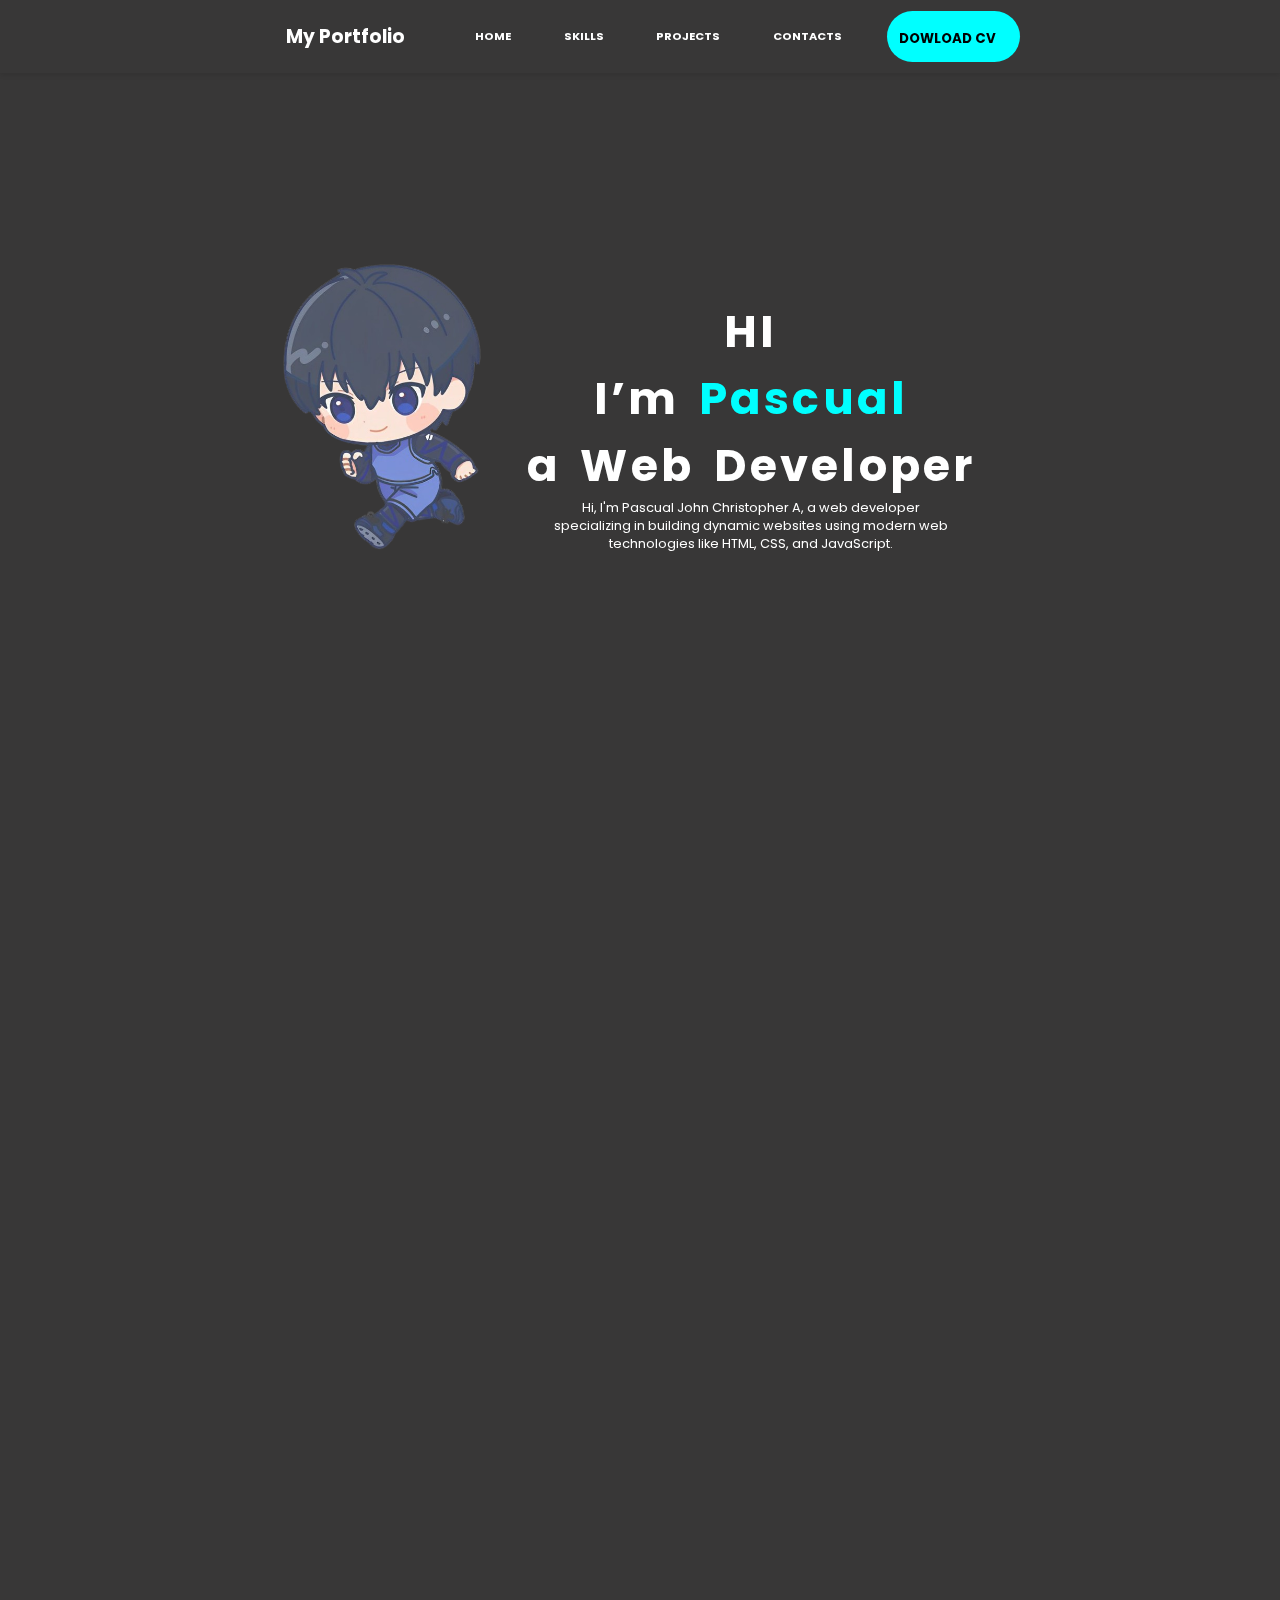
<file: Index.html>
<!DOCTYPE html>
<html lang="en">
<head>
    <meta charset="UTF-8">
    <meta name="viewport" content="width=device-width, initial-scale=1.0">
    <title>Fortpolio</title>

    <link rel="stylesheet" href="css/style.css">
    <link rel="stylesheet" href="css/nav.css">
    <link rel="stylesheet" href="css/Responsive/restyle.css">

    <link href="https://unpkg.com/aos@2.3.1/dist/aos.css" rel="stylesheet">
    <link rel="preconnect" href="https://fonts.googleapis.com">
    <link rel="stylesheet" href="https://cdnjs.cloudflare.com/ajax/libs/font-awesome/6.6.0/css/all.min.css" integrity="sha512-Kc323vGBEqzTmouAECnVceyQqyqdsSiqLQISBL29aUW4U/M7pSPA/gEUZQqv1cwx4OnYxTxve5UMg5GT6L4JJg==" crossorigin="anonymous" referrerpolicy="no-referrer" />
    <link rel="preconnect" href="https://fonts.gstatic.com" crossorigin>
    <link href="https://fonts.googleapis.com/css2?family=Poppins:ital,wght@0,100;0,200;0,300;0,400;0,500;0,600;0,700;0,800;0,900;1,100;1,200;1,300;1,400;1,500;1,600;1,700;1,800;1,900&display=swap" rel="stylesheet">
</head>
<body>
    <header id="nav" class="sticky" data-aos="fade-down" data-aos-delay = "250" data-aos-duration = "1000">
        <nav>
            <h3 class="logo" onclick=showsidebar()>
                My Portfolio
            </h3>
            <ul class="sidebar">
                <li onclick=hidesidebar()><svg xmlns="http://www.w3.org/2000/svg" height="34px" viewBox="0 -960 960 960" width="34px" fill="#e8eaed"><path d="m256-200-56-56 224-224-224-224 56-56 224 224 224-224 56 56-224 224 224 224-56 56-224-224-224 224Z"/></svg></li>
                <li><a href="#">Home</a></li>
                <li><a href="#AboutMe">Skills</a></li>
                <li><a href="#Projects">Projects</a></li>
                <li><a href="Contact.html">Contacts</a></li>
            </ul>
            <ul>
                
                <li><a href="#">Home</a></li>
                <li><a href="#AboutMe">Skills</a></li>
                <li><a href="#Projects">Projects</a></li>
                <li><a href="Contact.html">Contacts</a></li>
            </ul>
         
            <a href="Images/Professional Modern CV Resume.pdf" download=""><button class="btn">Dowload CV<i class="fa-solid fa-download"></i></button></a>

        </nav>
    </header>

    <section id="Home">
        <div class="Main">
            <img src="Images/Isagi.png" data-aos="fade-left" data-aos-delay = "300" data-aos-duration = "1000">
            <div class="main-content" data-aos="fade-right" data-aos-delay = "300" data-aos-duration = "1000">
                <h1>HI</h1>
                <h1>I’m <span>Pascual</span></h1>
                <h1>a Web Developer</h1>
                <p>Hi, I'm Pascual John Christopher A, a web developer specializing in building dynamic websites using modern web technologies like HTML, CSS, and JavaScript.</p>
            </div>
        </div>
    </section>

    <section id="Interest">
        <div class="card" data-aos="flip-up"  data-aos-delay = "500" data-aos-duration = "1000">
            <h1>My <span>Interest</span></h1>
            <div class="Hobbies">
                <div class="row1">
                    <li><i class="fa-solid fa-code"></i> Coding</li>
                    <li><i class="fa-solid fa-bed"></i> Slepping</li>
                    <li><i class="fa-solid fa-utensils"></i> Eating</li>
                </div>
                <div class="row2">
                    <li><i class="fa-solid fa-video"></i> Watching</li>
                    <li><i class="fa-solid fa-headphones"></i> listen to songs</li>
                    <li><i class="fa-solid fa-book-open"></i> Reading</li>
                </div>
                <div class="row2">
                    <li><i class="fa-solid fa-basketball"></i> Basketball</li>
                    <li><i class="fa-solid fa-chess"></i> Chess</li>
                    <li><i class="fa-solid fa-gamepad"></i> Games</li>
                </div>
            </div>
        </div>
    </section>

    <section id="AboutMe">
        <div class="Skills" data-aos="zoom-in" data-aos-delay = "500" data-aos-duration = "1000">
            <h1>Skills</h1>

            <div class="Skillscontainer">
                <div class="container" data-aos="flip-left" data-aos-delay = "500" data-aos-duration = "1000">
                    <div class="skill-box">
                     <span class="title">HTML</span>
   
                     <div class="skill-bar">
                      <span class="skill-per html">
                     <span class="tooltip">87%</span>
                        </span>
                    </div>
                    </div>
   
                    <div class="skill-box">
                        <span class="title">Css</span>
   
                          <div class="skill-bar">
                          <span class="skill-per scss">
                          <span class="tooltip">72%</span>
                          </span>
                          </div>
                    </div>
                   <div class="skill-box">
                        <span class="title">JavaScript</span>
   
                     <div class="skill-bar">
                         <span class="skill-per JavaScript">
                         <span class="tooltip">30%</span>
                        </span>
                     </div>
                   </div>
               </div>
   
               <div class="container"  data-aos="flip-right" data-aos-delay = "500" data-aos-duration = "1000">
                   <div class="skill-box">
                    <span class="title">PHP</span>
   
                    <div class="skill-bar">
                     <span class="skill-per PHP">
                    <span class="tooltip">40%</span>
                       </span>
                   </div>
                   </div>
   
                   <div class="skill-box">
                       <span class="title">C#</span>
   
                         <div class="skill-bar">
                        <span class="skill-per Csharp">
                        <span class="tooltip">37%</span>
                        </span>
                         </div>
                   </div>
                  <div class="skill-box">
                       <span class="title">Java</span>
   
                    <div class="skill-bar">
                        <span class="skill-per Java">
                        <span class="tooltip">50%</span>
                       </span>
                    </div>
                  </div>
              </div>
            </div>
        </div>
    </section>

    <section id="Projects">
        <div class="projects">
            <h2 data-aos="zoom-in" data-aos-delay = "500" data-aos-duration = "1000">Projects</h2>
            <div class="projectsOne">
                <div class="projectsexp" data-aos="fade-up-right"  data-aos-delay = "500" data-aos-duration = "1000">
                    <h1>Code Expert</h1>
                    <p> Code Expert is a website that helps students learn Java Basic by probing websites, extensions, and other tools for their learning. This website provides a trustworthy, up-to-date website for beginners and provides a platform to try their code.  </p>
                </div>
                <a href="#"><img src="Images/CodeEx.png" data-aos="fade-up-left"  data-aos-delay = "500" data-aos-duration = "1000"></a>
            </div>
            <div class="projectsTwo">
                <a href="#"><img src="Images/MainPage.png" data-aos="fade-down-right"  data-aos-delay = "500" data-aos-duration = "1000"></a>
                <div class="projectsexpleft" data-aos="fade-down-left"  data-aos-delay = "500" data-aos-duration = "1000">
                    <h1>Octa Freedom Wall Main Page</h1>
                    <p>Freedom Wall Main Page is a prototype page created for visualizing the main page of the octa freedom wall, providing information about this website. </p>
                </div>
            </div>
            <div class="projectsThree">
                <div class="projectsexp" data-aos="fade-up-right"  data-aos-delay = "500" data-aos-duration = "1000">
                    <h1>Octa Freedom Wall</h1>
                    <p>The Octa Freedom Wall was designed to post or create a message that other students will see.</p>
                </div>
                <a href="#"><img src="Images/Temp.png" data-aos="fade-up-left"  data-aos-delay = "500" data-aos-duration = "1000"></a>
            </div>
        </div>
    </section>

    <section id="Trivia">
        <div class="trivia">
            <img src="Images/Bachira.png" data-aos="zoom-in-right" data-aos-delay = "500" data-aos-duration = "1000">
            <div class="triviaword" data-aos="flip-up" data-aos-delay = "500" data-aos-duration = "1000">
                <h1>There is only one thing more painful than learning from experience and that is not learning from experience.</h1>
                <p>Archibald McLeish</p>
            </div>
        </div>
    </section>

    <footer data-aos="flip-up" data-aos-delay = "250" data-aos-duration = "1000">
        <div class="footerCont">
            <h4>My FortPolio</h4>
        <p> Created by &copy;2024 Pascual.</p>
        <div class="socials">
                    <li><a href="https://github.com/jcpascual1026?tab=repositories" target="_blank"><i class="fa-brands fa-github"></i></a></li>
                    <li><a href="https://mail.google.com/mail/u/0/#inbox" target="_blank"><i class="fa-brands fa-google"></i></a></li>
                    <li><a href="https://www.facebook.com/jc.pascual.5836" target="_blank"><i class="fa-brands fa-facebook"></i></a></li>
        </div>
        </div>
    </footer>

    <script type="text/JavaScript">
        window.addEventListener("scroll", function () {
            var header = document.querySelector("header");
            header.classList.toggle("sticky",window.scrollY > 0);
        })
    </script>
    <script src="https://unpkg.com/aos@2.3.1/dist/aos.js"></script>
    <script>
        AOS.init({
        });
    </script>
    <script>
        function showsidebar(){
            const sidebar = document.querySelector('.sidebar')
            sidebar.style.display = 'flex'
        }
        function hidesidebar(){
            const sidebar = document.querySelector('.sidebar')
            sidebar.style.display = 'none'
        }
    </script>
      
</body>
</html>
</file>
<file: css/style.css>
*{
    margin: 0;
    padding: 0;
    box-sizing: border-box;
}

body{
  font-family: 'Poppins';
  color: white;
  background-color: #383737;
}

body::-webkit-scrollbar {
  display: none;
}

html {
  scroll-behavior: smooth;
}

#Home{
  margin: 20vh 30vh;
}

.Main {
  display: flex;
  justify-content: center;
  align-items: flex-start;
  height: 60vh;   
}

.main-content {
  text-align: center;
  margin-top: 5vh;
}

.main-content h1 {
  font-size: 2.8rem;
  word-spacing: 0.4rem;
  letter-spacing: 0.2rem;
}

.main-content p {
  font-size: 0.8rem;
  width: 80%;
  margin: 0 auto;
}

.Main img {
  width: 30%;
  height: auto;
  max-width: 35%;
}

span {
  color: cyan;
}


#AboutMe{
    margin: 15vh 0;
}

.Skills h1{
    margin-bottom: 10vh;
    font-size: 3rem;
    text-align: center;
    justify-content: center;
    letter-spacing: 0.2rem;
}

.Skillscontainer{
    display: flex;
    align-items: center;
    justify-content: center;
}



.container {
    max-width: 90%;
    width: 100%;
    background: #282828;
    margin: 0 2rem;
    padding: 1rem 2rem;
    border-radius: 1em;
  }
  
  .container .skill-box {
    width: 100%;
    margin: 2.5rem 0;
  }
  
  .skill-box .title {
    display: block;
    font-size: 1.4rem;
    font-weight: 600;
    color: rgb(226, 226, 226);
  }
  
  .skill-box .skill-bar {
    height: 0.8rem;
    width: 100%;
    border-radius: 0.6rem;
    margin-top: 0.6rem;
    background: rgba(236, 236, 236, 0.1);
  }
  
  .skill-bar .skill-per {
    position: relative;
    display: block;
    height: 100%;
    width: 90%;
    border-radius: 0.6rem;
    background: rgb(226, 226, 226);
    animation: progress 0.4s ease-in-out forwards;
    opacity: 0;
  }
  
  .skill-per.html {
   
    width: 87%;
    animation-delay: 2.3s;
  }
  
  .skill-per.scss {
    
    width: 72%;
    animation-delay: 2.1s;
  }
  
  .skill-per.JavaScript {
    
    width: 30%;
    animation-delay: 1.8s;
  }

  .skill-per.PHP {
   
    width: 40%;
    animation-delay: 1.6s;
  }
  
  .skill-per.Csharp {
    
    width: 37%;
    animation-delay: 1.9s;
  }
  
  .skill-per.Java {
    
    width: 50%;
    animation-delay: 1.7s;
  }
  
  @keyframes progress {
    0% {
      width: 0;
      opacity: 1;
    }
    100% {
      opacity: 1;
    }
  }
  
  
  .skill-per .tooltip {
    position: absolute;
    right: -14px;
    top: -28px;
    font-size: 9px;
    font-weight: 500;
    color: rgb(0, 0, 0);
    font-weight: bold;
    padding: 2px 6px;
    border-radius: 3px;
    background: rgb(226, 226, 226);
    z-index: 1;
  }
  
  .tooltip::before {
    content: "";
    position: absolute;
    left: 50%;
    bottom: -2px;
    height: 10px;
    width: 10px;
    z-index: -1;
    background-color: rgb(226, 226, 226);
    transform: translateX(-50%) rotate(45deg);
  }
  
  .projects{
    width: 100%;
    padding: 5vh 15vh;
    align-items: center;
    justify-content: center;
  }

  .projects h2{
    text-align: center;
    font-size: 3rem;
    margin: 5vh auto;
  }

  .projects img{
    width: 60%;
    height: auto;
    max-width: 70%;
  }

  .projectsOne{
    display: flex;
    align-items: center;
    margin: 10vh 0;
    text-align: center;
  }

  .projectsTwo{
    display: flex;
    align-items: center;
    margin: 10vh 0;
    text-align: center;
  }

  .projectsThree{
    display: flex;
    align-items: center;
    margin: 10vh 0;
    text-align: center;
  }

  .projectsexpleft p .projectsexpright p{
    width: 50%;
    margin: 0 auto;
    text-align: center;
    max-width: 50%;
  }

  .projectsexpleft h1 .projectsexpright h1{
    width: 50%;
    margin: 0 auto;
    padding-bottom: 2vh;
    text-align: center;
    max-width: 50%;
  }


#Trivia {
    margin-top: 10vw;
    display: flex;
    justify-content: center;
    align-items: center;
}

.trivia {
    display: flex;
    justify-content: center;
    align-items: center;
    gap: 2rem;
}

.trivia img {
    width: 30%;
    height: auto;
}

.triviaword {
    width: 50%;
    text-align: center;
}

.triviaword h1 {
    margin: 0;
    max-width: 80%;
}

.triviaword p {
    padding-top: 1rem;
    text-align: center;
    text-decoration: underline;
}

  .footerCont{
    display: flex;
    align-items: center;
    justify-content: center;
    flex-direction: column;
    text-align: center;
}
.footerCont h4{
    font-size: 1.8rem;
    font-weight: 400;
    text-transform: capitalize;
    line-height: 3rem;
}
.footerCont p{
    max-width: 40%;
    margin: 10px auto;
    line-height: 25px;
    font-size: 14px;
}
.socials{
    list-style: none;
    display: flex;
    align-items: center;
    justify-content: center;
    margin: 1rem 0 3rem 0;
}
.socials li{
  margin: 0 10px;
  transition: 0.7s;
  border-radius: 1em;
  padding: 0.3rem 0.5rem;
}
.socials a{
  text-decoration: none;
  color: #fff;
}
.socials a i{
  font-size: 1.1rem;
}

.socials li:hover {
  transform: translateY(-4px);
  box-shadow: 0 10px 20px rgba(0, 0, 0, 0.2);
  background-color: cyan;
  border-radius: 1em;
  padding: 0.3rem 0.5rem;
}

.socials li:active {
  transform: translateY(-1px);
  box-shadow: 0 5px 10px rgba(0, 0, 0, 0.2);
}

.loader {
  display: none;
  position: fixed; 
  left: 50%; 
  top: 50%; 
  transform: translate(-50%, -50%);
  z-index: 1000;
}

#Interest {
  align-items: center;
  justify-content: center;
  display: flex;
  margin: 20vh;
}

.card {
  box-sizing: border-box;
  width: 45rem;
  height: 20rem;
  background: rgba(217, 217, 217, 0.58);
  border: 1px solid white;
  box-shadow: 12px 17px 51px rgba(0, 0, 0, 0.22);
  backdrop-filter: blur(6px);
  border-radius: 17px;
  text-align: center;
  cursor: pointer;
  transition: all 0.5s;
  user-select: none;
  font-weight: bolder;
  color: black;
}

.card:hover {
  border: 1px solid black;
  transform: scale(1.05);
}

.card:active {
  transform: scale(0.95) rotateZ(1.7deg);
}

.card h1 {
  padding: 0.4rem;
}

.Hobbies {
  display: flex;
  margin: 1.1rem;
}

.Hobbies li i {
  font-size: 1.8rem;
  padding-left: 0.5rem;
}

.Hobbies li {
  list-style-type: none;
  padding: 1rem 2rem;
}
</file>
<file: css/nav.css>
nav {
  display: flex;
  justify-content: center;
  align-items: center;
  width: 100%;
}

.sticky {
  position: sticky;
  top: 0;
  color: white;
  background-color: #383737;
  box-shadow: 0 2px 5px rgba(0, 0, 0, 0.1); 
  z-index: 10;
}

  nav ul{
      padding: 20px;
  }
  nav li{
      display: inline-block;
      list-style: none;
      font-size: 0.7rem;
      margin: 0 0.4rem;
      padding: 0.5rem 0.5rem;
      border-radius: 1em;
      transition: 0.3s;
      cursor: pointer;
  }
  nav li a{
      font-family: 'Poppins';
      font-weight: bold;
      text-transform: uppercase;
      padding: 0px 10px;
      text-decoration: none;
      color: white;
  }

  nav .logo{
    margin: 0 2%;
    cursor: pointer;
  }

  li a svg:hover{
    color: black;
  }

nav li :hover{
  color: black;
  background-color: cyan;
  padding: 0.5rem 0.5rem;
  border-radius: 1em;
  transform: translateY(-6px);
  box-shadow: 0 10px 20px rgba(0, 0, 0, 0.2);
}

nav li:active {
  transform: translateY(-1px);
  box-shadow: 0 5px 10px rgba(0, 0, 0, 0.2);
}

nav li:hover::after {
  transform: scaleX(1.4) scaleY(1.6);
  opacity: 0;
}

.btn {
  padding: 0.8rem 0.8rem;
  border-radius: 1em;
  background-color: cyan;
  text-transform: uppercase;
  text-decoration: none;
  display: inline-block;
  cursor: pointer;
  border-radius: 6em;
  transition: all 0.2s;
  border: none;
  font-family: inherit;
  font-weight: 700;
  color: black;
}

.btn:hover {
  transform: translateY(-3px);
  box-shadow: 0 10px 20px rgba(0, 0, 0, 0.2);
}

.btn:active {
  transform: translateY(-1px);
  box-shadow: 0 5px 10px rgba(0, 0, 0, 0.2);
}

.btn:hover::after {
  transform: scaleX(1.4) scaleY(1.6);
  opacity: 0;
}

.btn i {
  font-size: 1.1rem;
  padding: 0rem 0.3em;
}

.sidebar {
  position: fixed;
  top: 0;
  left: 0;
  height: 100vh;
  width: 50vh;
  z-index: 999;
  background-color: transparent;
  backdrop-filter: blur(10px);
  box-shadow: -10px 0 10px rgba(0, 0, 0, 0.1);
  display: none;
  flex-direction: column;
  align-items: flex-start;
  gap: 1rem;
  padding-top: 1rem;
}

.sidebar li {
  width: 100%;
  display: flex;
}

.sidebar a {
  width: 100%;
  display: block;
  padding: 10px;
}
</file>
<file: css/Responsive/restyle.css>
@media (max-width: 1024px) {

  #Home{
    margin: 10vh auto;
  }

  .Main {
    height: auto;   
  }

  .main-content h1 {
    font-size: 3.5rem;
  }

  .main-content p {
    font-size: 0.9rem;
  }
  
  }
  
  @media (max-width: 912px) {

    #Home{
      margin: 10vh auto;
    }

    #AboutMe{
      margin: 0vh auto;
  }

  .main-content h1 {
    font-size: 2.5rem;
  }

  .Main {
    height: auto;   
  }
  

    .projects{
        width: 100%;
        padding: 5vh 5vh;
        align-items: center;
        justify-content: center;
      }
    
      .projects img{
        width: 70%;
        height: auto;
        max-width: 70%;
      }
    
      .trivia{
        display: flex;
        margin: auto 5vh;
        padding-bottom: 5vh;
      }
      
      .triviaword h1 {
        margin: 0;
        font-size: 1rem;
    }

    .Hobbies li i {
      font-size: 1.2rem;
    }
    
    .Hobbies li {
      list-style-type: none;
      padding: 0.7rem 1rem;
    }
  }

  @media (max-width: 800px) {

    #Home{
      margin: 10vh auto;
    }

    #AboutMe{
      margin: 0vh auto;
  }

  .main-content h1 {
    font-size: 2.5rem;
  }

    nav ul li {
      display: none;
    }

    .main-content h1 {
      font-size: 2.7rem;
      word-spacing: 0.2rem;
    }
  
    .main-content p {
      font-size: 0.9rem;
    }

    .Skillscontainer{
      display: inline;
  }
  .container {
    margin: 5vh auto;
  }

  .triviaword h1 {
    margin: 0;
    font-size: 0.8rem;
}
  }
  
  @media (max-width: 540px) {

    #Home{
      margin: 10vh auto;
    }

    .Main {
      display: inline;
    }

    .Main img {
      margin: 0 35%;
      width: 30%;
      height: auto;
      max-width: 35%;
    }

    .main-content h1 {
      font-size: 1.4rem;
    }

    .main-content p {
      font-size: 0.6rem;
    }

    .projects h2{
      font-size: 1.4rem;
    }

    .projects img{
      margin: 5vh auto;
    }

    .projectsexpleft p .projectsexpright p{
      margin: 0 auto;
      font-size: 1rem;
      margin: 2vh auto;
    }
  
    .projectsexpleft h1 .projectsexpright h1{
      font-size: 1.5rem;
      margin: 0 auto;
      margin: 2vh 0 0 0;
    }
  
    .projectsOne{
      display: inline;
    }
  
    .projectsTwo{
      display: inline;
    }
  
    .projectsThree{
      display: inline;
    }

    .projectsThree h1{
      margin-top: 5vh;
    }

    #Trivia {
      display: inline;
  }

    .Trivia {
      display: inline;
  }

  .triviaword h1 {
    margin: 0;
    font-size: 0.8rem;
}

.Hobbies li i {
  font-size: 1rem;
}

.Hobbies li {
  list-style-type: none;
  padding: 1rem 1rem;
}
  }
</file>
